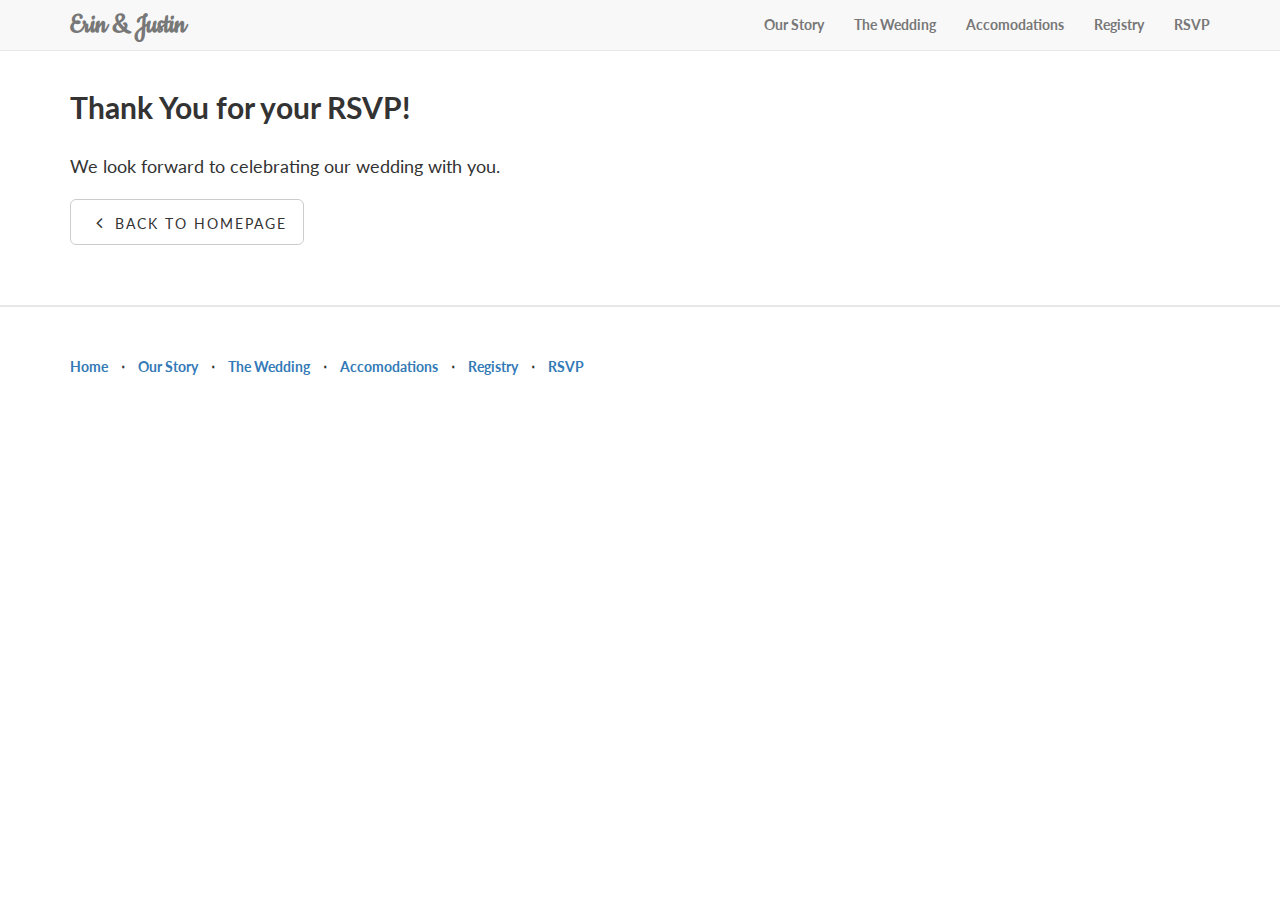
<file: thank-you.html>
<!DOCTYPE html>
<html lang="en">

<head>

    <meta charset="utf-8">
    <meta http-equiv="X-UA-Compatible" content="IE=edge">
    <meta name="viewport" content="width=device-width, initial-scale=1">
    <meta name="description" content="">
    <meta name="author" content="">

    <title>Erin & Justin</title>

    <!-- Bootstrap Core CSS -->
    <link href="css/bootstrap.min.css" rel="stylesheet">

    <!-- Custom CSS -->
    <link href="css/landing-page.css" rel="stylesheet">

    <!-- Custom Fonts -->
    <link href="font-awesome/css/font-awesome.min.css" rel="stylesheet" type="text/css">
    <link href="https://fonts.googleapis.com/css?family=Lato:300,400,700,300italic,400italic,700italic" rel="stylesheet" type="text/css">
    <link href="https://fonts.googleapis.com/css?family=Cookie" rel="stylesheet" type="text/css">

    <!-- Custom Favicon -->
    <link rel="icon" href="img/favicon.ico" type="image/x-icon" />

    <!-- HTML5 Shim and Respond.js IE8 support of HTML5 elements and media queries -->
    <!-- WARNING: Respond.js doesn't work if you view the page via file:// -->
    <!--[if lt IE 9]>
        <script src="https://oss.maxcdn.com/libs/html5shiv/3.7.0/html5shiv.js"></script>
        <script src="https://oss.maxcdn.com/libs/respond.js/1.4.2/respond.min.js"></script>
    <![endif]-->

</head>

<body>

    <!-- Navigation -->
    <nav class="navbar navbar-default navbar-fixed-top topnav" role="navigation">
        <div class="container topnav">
            <!-- Brand and toggle get grouped for better mobile display -->
            <div class="navbar-header">
                <button type="button" class="navbar-toggle" data-toggle="collapse" data-target="#bs-example-navbar-collapse-1">
                    <span class="sr-only">Toggle navigation</span>
                    <span class="icon-bar"></span>
                    <span class="icon-bar"></span>
                    <span class="icon-bar"></span>
                </button>
                <a class="navbar-brand topnav" href="index.html">Erin &amp; Justin</a>
            </div>
            <!-- Collect the nav links, forms, and other content for toggling -->
            <div class="collapse navbar-collapse" id="bs-example-navbar-collapse-1">
                <ul class="nav navbar-nav navbar-right">
                    <li>
                        <a href="index.html#story">Our Story</a>
                    </li>
                    <li>
                        <a href="index.html#wedding">The Wedding</a>
                    </li>
                    <li>
                        <a href="index.html#accomodations">Accomodations</a>
                    </li>
                    <li>
                        <a href="index.html#registry">Registry</a>
                    </li>
                    <li>
                        <a href="#rsvp">RSVP</a>
                    </li>
                </ul>
            </div>
            <!-- /.navbar-collapse -->
        </div>
        <!-- /.container -->
    </nav>


    <!-- Page Content -->

    <div class="content-section-b">

        <div class="container">
            <div class="row">
                <div class="col-lg-5 col-sm-6">
                    <br>
                    <div class="clearfix"></div>
                    <h2 class="section-heading">Thank You for your RSVP!</h2>
                    <p class="lead">We look forward to celebrating our wedding with you.</p>
                    <p><a href="index.html" class="btn btn-default btn-lg"><i class="fa fa-angle-left fa-fw"></i> <span class="network-name">Back to Homepage</span></a></p>
                </div>
            </div>

        </div>
        <!-- /.container -->

    </div>
    

    <!-- Footer -->
    <footer>
        <div class="container">
            <div class="row">
                <div class="col-lg-12">
                    <ul class="list-inline">
                        <li>
                            <a href="index.html">Home</a>
                        </li>
                        <li class="footer-menu-divider">&sdot;</li>
                        <li>
                            <a href="index.html#story">Our Story</a>
                        </li>
                        <li class="footer-menu-divider">&sdot;</li>
                        <li>
                            <a href="index.html#wedding">The Wedding</a>
                        </li>
                        <li class="footer-menu-divider">&sdot;</li>
                        <li>
                            <a href="index.html#accomodations">Accomodations</a>
                        </li>
                        <li class="footer-menu-divider">&sdot;</li>
                        <li>
                            <a href="index.html#registry">Registry</a>
                        </li>
                        <li class="footer-menu-divider">&sdot;</li>
                        <li>
                            <a href="index.html#rsvp">RSVP</a>
                        </li>
                    </ul>
                    <!--<p class="copyright text-muted small">Copyright &copy; Your Company 2014. All Rights Reserved</p>-->
                </div>
            </div>
        </div>
    </footer>

    <!-- jQuery -->
    <script src="js/jquery.js"></script>

    <!-- Bootstrap Core JavaScript -->
    <script src="js/bootstrap.min.js"></script>

</body>

</html>
</file>
<file: css/landing-page.css>
/*
 * Start Bootstrap - Landing Page (http://startbootstrap.com/)
 * Copyright 2013-2016 Start Bootstrap
 * Licensed under MIT (https://github.com/BlackrockDigital/startbootstrap/blob/gh-pages/LICENSE)
 */

body,
html {
    width: 100%;
    height: 100%;
}

body,
h2,
h3,
h4,
h5,
h6 {
    font-family: "Lato","Helvetica Neue",Helvetica,Arial,sans-serif;
    font-weight: 700;
}

h1,
.navbar-brand {
    font-family: "Cookie","Helvetica Neue",Helvetica,Arial,sans-serif;
}

.topnav {
    font-size: 14px; 
}

.navbar-brand {
    font-size: 30px;
}

.lead {
    font-size: 18px;
    font-weight: 400;
}

.intro-header {
    padding-top: 50px; /* If you're making other pages, make sure there is 50px of padding to make sure the navbar doesn't overlap content! */
    padding-bottom: 50px;
    text-align: center;
    color: #f8f8f8;
    background: url(../img/intro-bg.jpg) no-repeat center center;
    background-size: cover;
}

.intro-message {
    position: relative;
    padding-top: 30%;
    padding-bottom: 20%;
}

.intro-message > h1 {
    margin: 0;
    text-shadow: 2px 2px 3px rgba(0,0,0,0.6);
    font-size: 7em;
}

.intro-divider {
    width: 400px;
    border-top: 1px solid #f8f8f8;
    border-bottom: 1px solid rgba(0,0,0,0.2);
}

.intro-message > h3 {
    text-shadow: 2px 2px 3px rgba(0,0,0,0.6);
}

@media(max-width:767px) {
    .intro-message {
        padding-bottom: 15%;
    }

    .intro-message > h1 {
        font-size: 5em;
    }

    ul.intro-social-buttons > li {
        display: block;
        margin-bottom: 20px;
        padding: 0;
    }

    ul.intro-social-buttons > li:last-child {
        margin-bottom: 0;
    }

    .intro-divider {
        width: 100%;
    }
}

.network-name {
    text-transform: uppercase;
    font-size: 14px;
    font-weight: 400;
    letter-spacing: 2px;
}

.content-section-a {
    padding: 50px 0;
    background-color: #f8f8f8;
}

.content-section-b {
    padding: 50px 0;
    border-top: 1px solid #e7e7e7;
    border-bottom: 1px solid #e7e7e7;
}

.section-heading {
    margin-bottom: 30px;
}

.section-heading-spacer {
    float: left;
    width: 200px;
    border-top: 3px solid #e7e7e7;
}

.banner {
    padding: 100px 0;
    color: #f8f8f8;
    background: url(../img/banner-bg.jpg) no-repeat center center;
    background-size: cover;
}

.banner h2 {
    margin: 0;
    text-shadow: 2px 2px 3px rgba(0,0,0,0.6);
    font-size: 3em;
}

.banner ul {
    margin-bottom: 0;
}

.banner-social-buttons {
    float: right;
    margin-top: 0;
}

@media(max-width:1199px) {
    ul.banner-social-buttons {
        float: left;
        margin-top: 15px;
    }
}

@media(max-width:767px) {
    .banner h2 {
        margin: 0;
        text-shadow: 2px 2px 3px rgba(0,0,0,0.6);
        font-size: 3em;
    }

    ul.banner-social-buttons > li {
        display: block;
        margin-bottom: 20px;
        padding: 0;
    }

    ul.banner-social-buttons > li:last-child {
        margin-bottom: 0;
    }
}

footer {
    padding: 50px 0;
    background-color: #ffffff;
    border-top: 1px solid #e7e7e7
}

p.copyright {
    margin: 15px 0 0;
}

/* a {
    color: #225f3b;
}

a:hover,
a:focus {
    color: #659b58;
}

.navbar-default .navbar-brand {
    color: #225f3b;
}

.navbar-default .navbar-brand:hover {
    color: #659b58;
}*/

/* BEGIN Timeline */
.timeline {
  list-style: none;
  padding: 20px 0 20px;
  position: relative;
}

.timeline:before {
  top: 0;
  bottom: 0;
  position: absolute;
  content: " ";
  width: 3px;
  background-color: #eeeeee;
  left: 50%;
  margin-left: -1.5px;
}

.timeline > li {
  margin-bottom: -100px;
  position: relative;
}

.timeline > li:before,
.timeline > li:after {
  content: " ";
  display: table;
}

.timeline > li:after {
  clear: both;
}

.timeline > li:before,
.timeline > li:after {
  content: " ";
  display: table;
}

.timeline > li:after {
  clear: both;
}

.timeline > li > .timeline-panel {
  width: 46%;
  float: left;
  border: 1px solid #d4d4d4;
  border-radius: 2px;
  padding: 20px;
  position: relative;
  -webkit-box-shadow: 0 1px 6px rgba(0, 0, 0, 0.175);
  box-shadow: 0 1px 6px rgba(0, 0, 0, 0.175);
  background-color: #ffffff;
}

.timeline > li > .timeline-panel:before {
  position: absolute;
  top: 26px;
  right: -15px;
  display: inline-block;
  border-top: 15px solid transparent;
  border-left: 15px solid #ccc;
  border-right: 0 solid #ccc;
  border-bottom: 15px solid transparent;
  content: " ";
}

.timeline > li > .timeline-panel:after {
  position: absolute;
  top: 27px;
  right: -14px;
  display: inline-block;
  border-top: 14px solid transparent;
  border-left: 14px solid #fff;
  border-right: 0 solid #fff;
  border-bottom: 14px solid transparent;
  content: " ";
}

.timeline > li > .timeline-badge {
  color: #fff;
  width: 50px;
  height: 50px;
  line-height: 50px;
  font-size: 1.4em;
  text-align: center;
  position: absolute;
  top: 16px;
  left: 50%;
  margin-left: -25px;
  background-color: #999999;
  z-index: 100;
  border-top-right-radius: 50%;
  border-top-left-radius: 50%;
  border-bottom-right-radius: 50%;
  border-bottom-left-radius: 50%;
}

.timeline > li.timeline-inverted > .timeline-panel {
  float: right;
}

.timeline > li.timeline-inverted > .timeline-panel:before {
  border-left-width: 0;
  border-right-width: 15px;
  left: -15px;
  right: auto;
}

.timeline > li.timeline-inverted > .timeline-panel:after {
  border-left-width: 0;
  border-right-width: 14px;
  left: -14px;
  right: auto;
}

.timeline-badge.primary {
  background-color: #2e6da4 !important;
}

.timeline-badge.success {
  background-color: #3f903f !important;
}

.timeline-badge.warning {
  background-color: #f0ad4e !important;
}

.timeline-badge.danger {
  background-color: #d9534f !important;
}

.timeline-badge.info {
  background-color: #5bc0de !important;
}

.timeline-title {
  margin-top: 0;
  color: inherit;
}

.timeline-body > p,
.timeline-body > ul {
  margin-bottom: 0;
}

.timeline-body > p + p {
  margin-top: 5px;
}

/* END Timeline */
</file>
